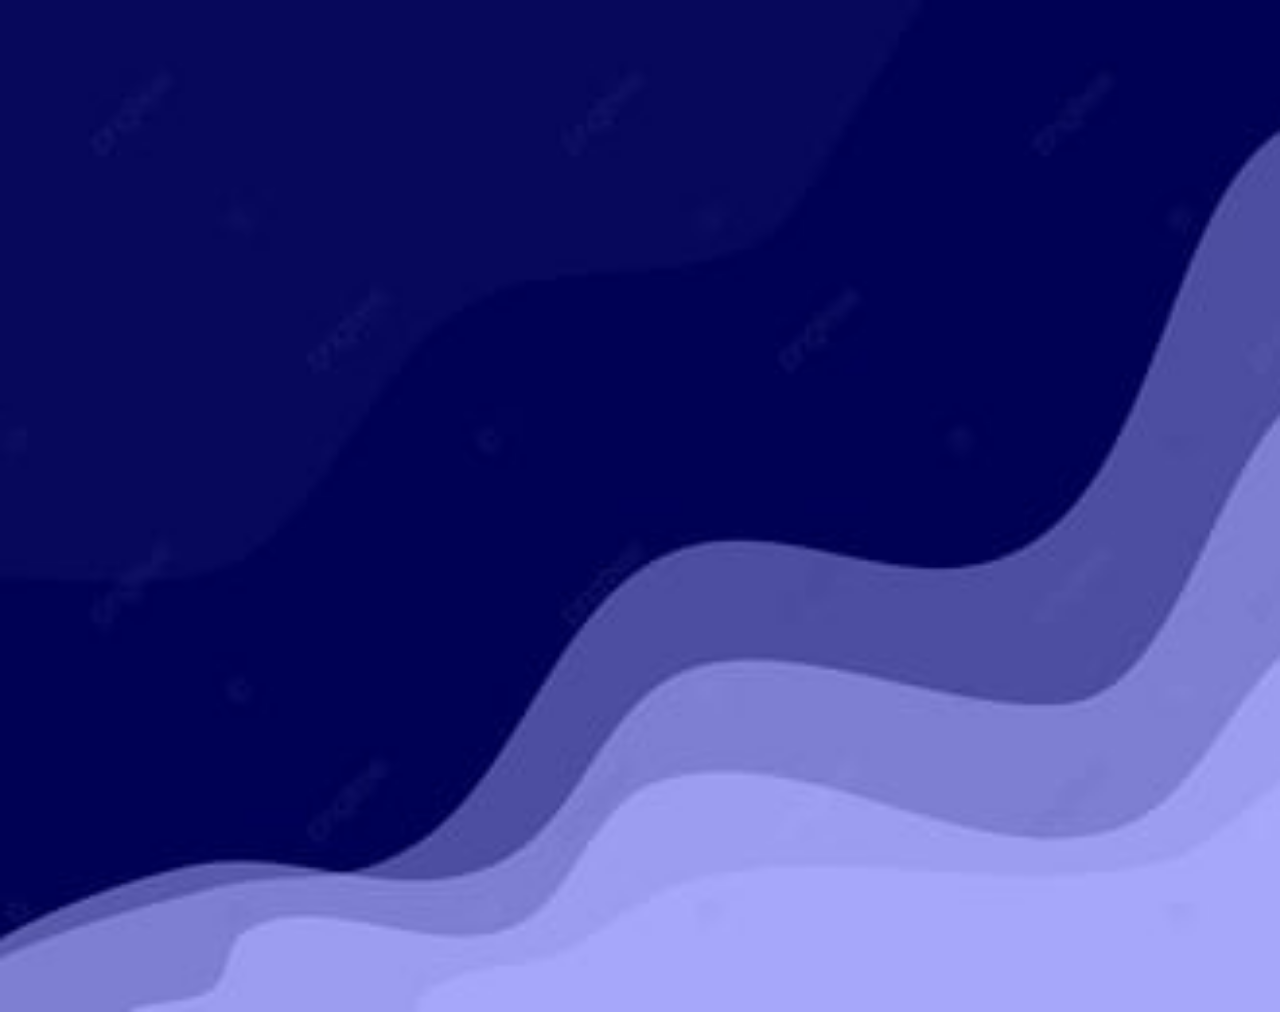
<file: about.html>
<!DOCTYPE html>
<html>
<head>
  <title>About Us - CodeChef Notifier</title>
  <link rel="stylesheet" href="style.css">
</head>
<body>
  <div class="container">
    <h1>About Us</h1>
    <p>Welcome to CodeChef Notifier! We are a team of developers passionate about competitive programming and helping programmers stay updated on their CodeChef submissions.</p>
    <p>Our mission is to provide real-time notifications for CodeChef submissions, making it easier for you to track the progress of your code and improve your programming skills.</p>
    <p>Whether you're a beginner or an experienced programmer, CodeChef Notifier is designed to enhance your coding experience on CodeChef.</p>
    <h2>Key Features:</h2>
    <ul>
      <li>Real-time notifications for submission status</li>
      <li>Alerts for accepted submissions, compilation errors, and incorrect results</li>
      <li>Easy setup by entering your CodeChef username</li>
      <li>User-friendly interface</li>
      <li>Stay up-to-date with your coding progress</li>
    </ul>
    <p>Thank you for using CodeChef Notifier! We hope it brings value to your coding journey.</p>
  </div>
</body>
</html>
</file>
<file: style.css>
/* CSS for CodeChef Notifier with animations */

/* Set background image */
body {
  background-image: url("back.jpg");
  background-size: cover;
  background-position: center;
}

/* Center the content */
.container {
  display: flex;
  flex-direction: column;
  justify-content: center;
  align-items: center;
  height: 100vh;
  background-color: rgba(255, 255, 255, 0.2);
  border-radius: 8px;
  padding: 3rem;
  opacity: 0;
  animation: fadeIn 1s forwards;
}

/* Style the header */
h1 {
  font-size: 3rem;
  margin-bottom: 1rem;
  color: rgb(253, 251, 251); /* Change the color to white */
  text-align: center;
  animation: slideInLeft 1s forwards;
}

/* Style the input field */
input[type="text"] {
  width: 100%;
  padding: 0.5rem;
  font-size: 1.2rem;
  border-radius: 4px;
  border: 1px solid #090000;
  margin-bottom: 1rem;
  transition: all 0.3s ease-in-out;
  animation: slideInRight 1s forwards;
  color: rgb(5, 0, 0); /* Change the color to white */
}

input[type="text"]:focus {
  border: 1px solid #4CAF50;
}

/* Style the button */
button {
  background-color: yellow; /* Change the background color to yellow */
  color: rgb(8, 0, 0);
  padding: 1rem;
  font-size: 1.2rem;
  border: none;
  border-radius: 4px;
  cursor: pointer;
  transition: all 0.3s ease-in-out;
  animation: slideInUp 1s forwards;
}

button:hover {
  background-color: #2e7d32;
  transform: scale(1.1);
}

/* Center the button */
button#submit {
  display: block;
  margin: 0 auto;
}

/* Style the CodeChef logo */
img.logo {
  width: 10rem;
  margin-top: 2rem;
  filter: grayscale(50%);
  animation: spin 2s linear infinite;
}

/* Style the description */
p {
  font-size: 1.1rem;
  margin-bottom: 2rem;
  text-align: center;
  color: white; /* Change the color to white */
}

/* Style the top right button */
.top-right {
  position: absolute;
  top: 10px;
  right: 10px;
}

/* Style the latest contests box */
.latest-contests-box {
  position: fixed;
  top: 50%;
  right: 20px;
  transform: translateY(-50%);
  width: 200px;
  background-color: rgba(255, 255, 255, 0.8);
  padding: 10px;
  border-radius: 8px;
  box-shadow: 0 0 10px rgba(0, 0, 0, 0.2);
}

.latest-contests-box h2 {
  margin-top: 0;
  font-size: 1.2rem;
  text-align: center;
  color: #333;
  font-family: Arial, sans-serif;
}

.latest-contests-box ul {
  list-style-type: none;
  padding: 0;
  margin: 0;
}

.latest-contests-box ul li {
  margin-bottom: 5px;
  color: #666;
  font-size: 1rem;
  animation: fadeIn 1s forwards;
}

@keyframes slideInLeft {
  from {
    transform: translateX(-100px);
    opacity: 0;
  }
  to {
    transform: translateX(0);
    opacity: 1;
  }
}

@keyframes slideInRight {
  from {
    transform: translateX(100px);
    opacity: 0;
  }
  to {
    transform: translateX(0);
    opacity: 1;
  }
}

@keyframes slideInUp {
  from {
    transform: translateY(20px);
    opacity: 0;
  }
  to {
    transform: translateY(0);
    opacity: 1;
  }
}

@keyframes spin {
  to {
    transform: rotate(360deg);
  }
}

@keyframes fadeIn {
  from {
    opacity: 0;
  }
  to {
    opacity: 1;
  }
}
</file>
